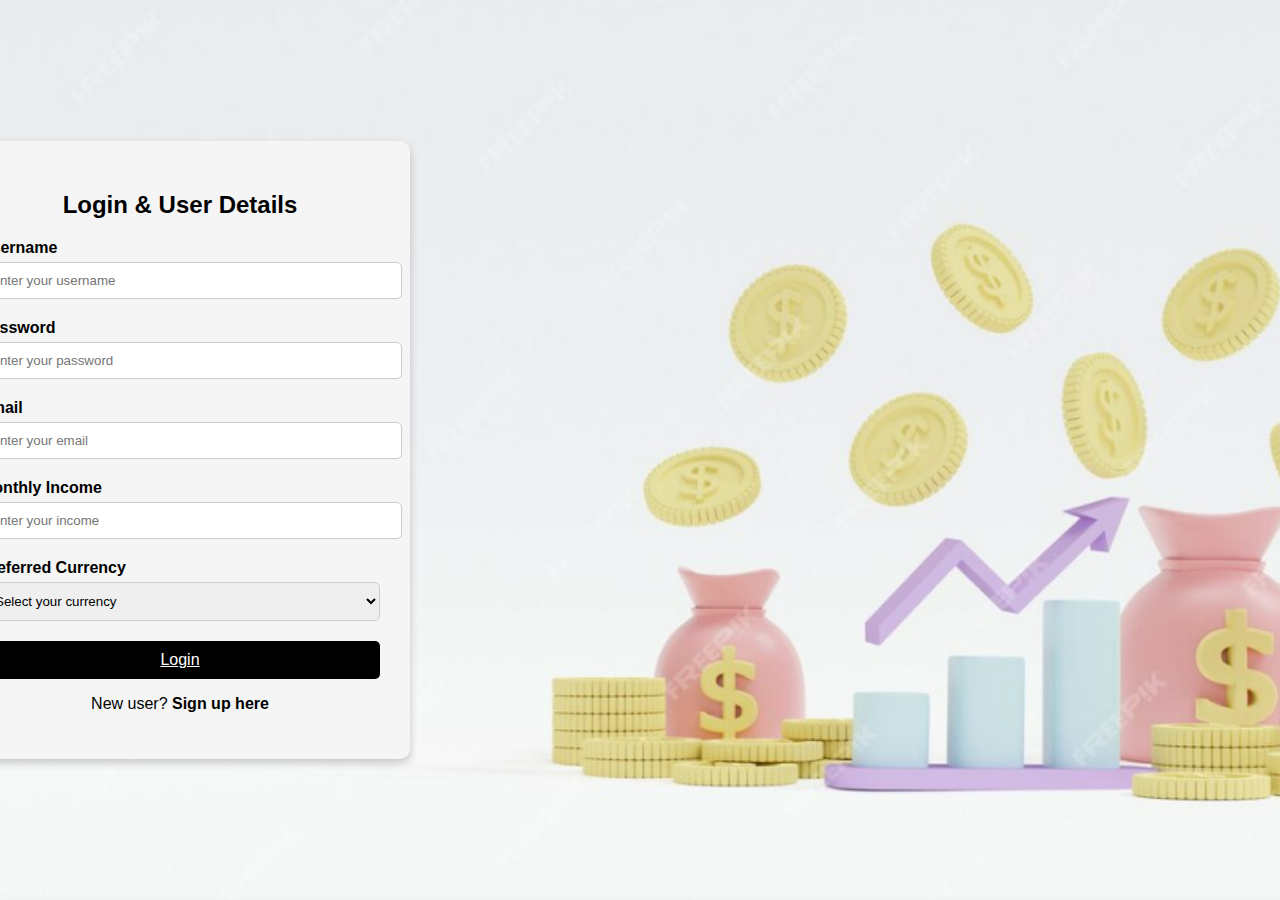
<file: Loginpage.html>
<!DOCTYPE html>
<html lang="en">
<head>
    <meta charset="UTF-8">
    <meta name="viewport" content="width=device-width, initial-scale=1.0">
    <title>Login Page</title>
    <style>
        body, html {
            margin: 0;
            padding: 0;
            height: 100%;
            font-family: Arial, sans-serif;
        }
    
        .background {
            position: relative;
            height: 100%;
            background: url('pastel.png') no-repeat center center/cover;
            display: flex;
            justify-content: center;
            align-items: center;
        }
    
        .hidden-img {
            display: none; 
        }
    
        .container {
            /* background: rgba(255, 255, 255, 0.85);  */
            background-color:whitesmoke;
            padding: 30px;
            border-radius: 10px;
            box-shadow: 0 4px 8px rgba(0, 0, 0, 0.2);
            max-width: 400px;
            width: 100%;
            text-align: center;
            left: 50px;
            transform: translatex(-100%); 
        }
    
        h2 {
            margin-bottom: 20px;
        }
    
        .form-group {
            margin-bottom: 20px;
            text-align: left;
        }
    
        label {
            display: block;
            margin-bottom: 5px;
            font-weight: bold;
        }
    
        input, select {
            width: 100%;
            padding: 10px;
            border: 1px solid #ccc;
            border-radius: 5px;
        }
    
        .btn {
            background: black;
            color: white;
            border: none;
            padding: 10px 15px;
            border-radius: 5px;
            cursor: pointer;
            width: 100%;
            font-size: 16px;
        }

        .btn:hover {
            background:gray ;
        }
    
        .form-footer {
            margin-top: 15px;
            text-align: center;
        }
    
        .form-footer a {
            color: black;
            text-decoration: none;
        }
    
        .form-footer a:hover {
            text-decoration: underline;
        }
        .shifting{
            justify-content: left;
            padding: 0px;
        }
    </style>
    
<body>
    <div class="background">
        <img src="pastel.png" alt="Background" class="hidden-img">
        <div class="container">
            <h2>Login & User Details</h2>
            <form class="shifting">
                <div class="form-group">
                    <label for="username">Username</label>
                    <input type="text" id="username" placeholder="Enter your username" required>
                </div>
                <div class="form-group">
                    <label for="password">Password</label>
                    <input type="password" id="password" 
       pattern="(?=.*\d)(?=.*[A-Z])(?=.*[a-z])(?=.*[!@#$%^&*]).{8,}" 
       title="Password must contain at least one number, one uppercase letter, one lowercase letter, one special character (!@#$%^&*), and be at least 8 characters long." 
       placeholder="Enter your password" required>

                </div>
                <div class="form-group">
                    <label for="email">Email</label>
                    <input type="email" id="email" placeholder="Enter your email" required>
                </div>
                <div class="form-group">
                    <label for="earning">Monthly Income</label>
                    <input type="number" id="earning" placeholder="Enter your income" required>
                </div>
                <div class="form-group">
                    <label for="currency">Preferred Currency</label>
                    <select id="currency" required>
                        <option value="" disabled selected>Select your currency</option>
                        <option value="USD">USD</option>
                        <option value="EUR">EUR</option>
                        <option value="INR">INR</option>
                    </select>
                </div>
                <button type="submit" class="btn"><a href="index.html" style="color: white;">Login</a></button>
            </form>
            <div class="form-footer">
                <p>New user? <a href="#"><b>Sign up here</b></a></p>
            </div>
        </div>
    </div>
    <script src="loginpage.js"></script>
</html>
</file>
